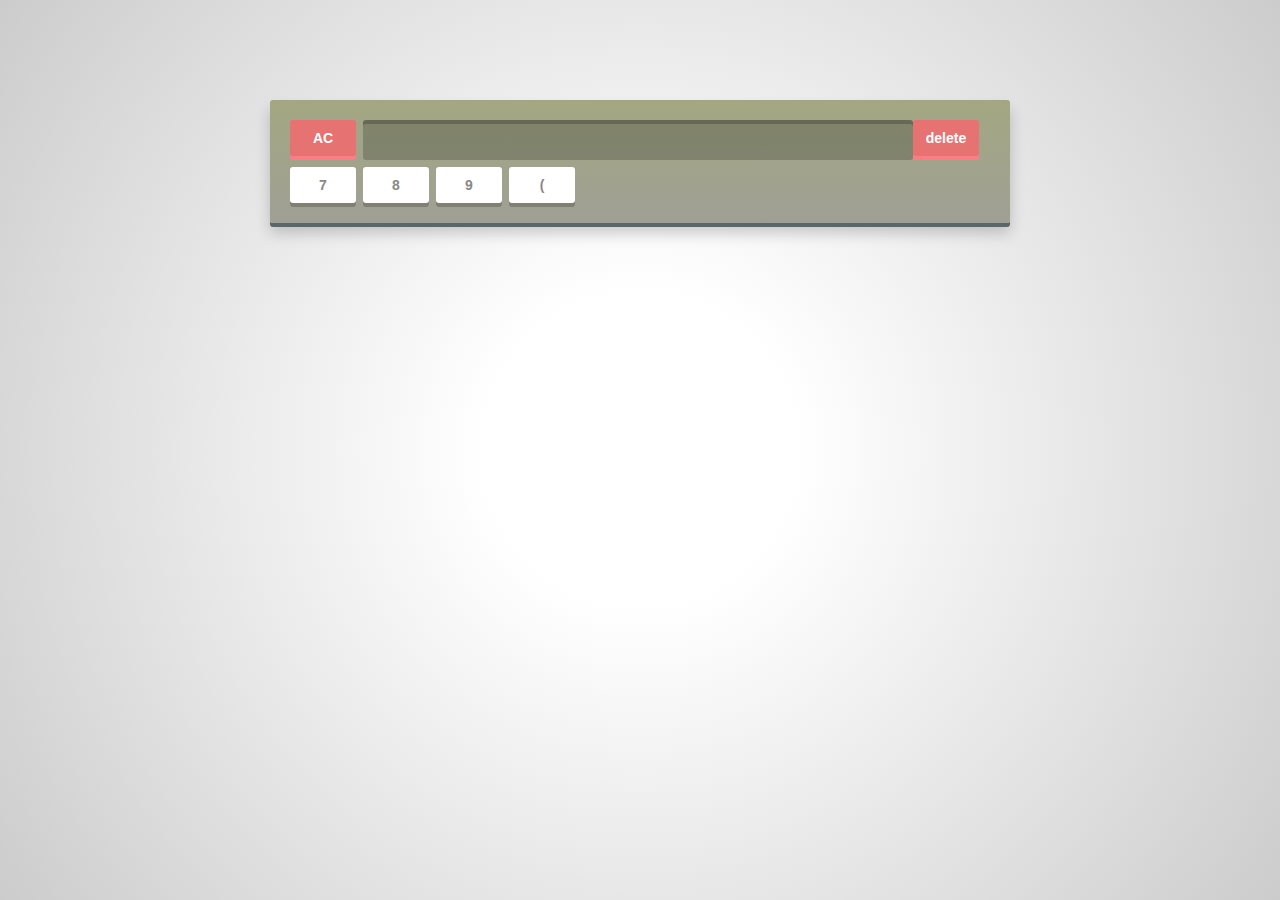
<file: index.html>
<!DOCTYPE html>
<html>
<head>
	<title>Project calculator</title>
	<link rel="stylesheet" href="menu.css"/>
</head>
<body>
	<div id="calculator">
		<div class="top">
			<span class="clear">AC</span>
			<div class="screen"></div>
			<span class="clear">delete</span>
		</div>
		<div class="keys">
			<span>7</span>
			<span>8</span>
			<span>9</span>
            <span>(</span>
        </div>
    </div>
</body>

</html>
</file>
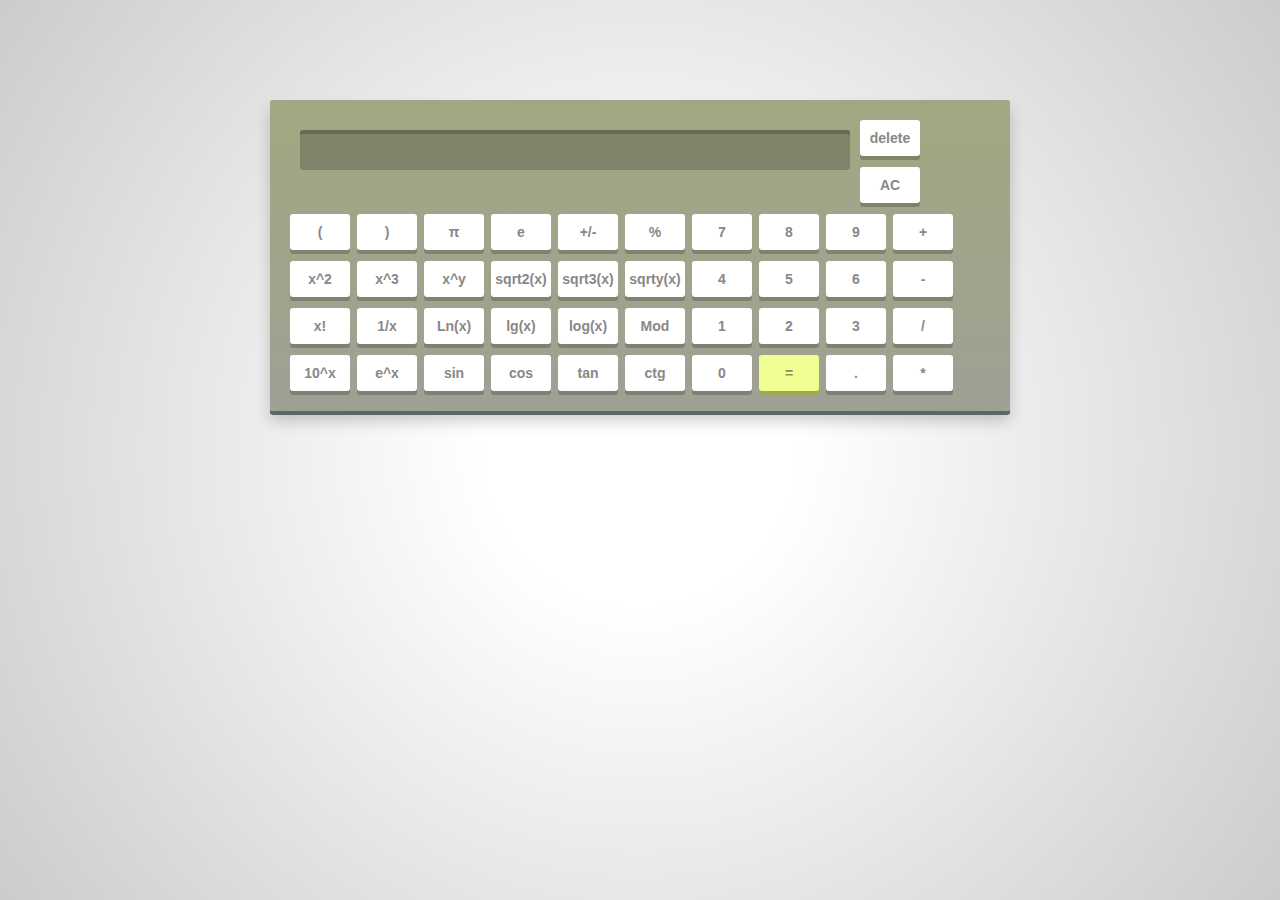
<file: calculator.html>
<!DOCTYPE html>
<html>
<head>
  <title>Calculator</title>
  <link rel="stylesheet" href="calculator.css"/>
</head>
<body>
  <div id="calculator">
    <div class="top_part">
      <div class="table"></div>
      <span class="delete">delete</span>
      <span class="delete">AC</span>
    </div>
    <div class="button">
      <span>(</span>
      <span>)</span>
      <span class="num">π</span>
      <span class="num">e</span>
      <span class="action">+/-</span>
      <span class="action">%</span>
      <span>7</span>
      <span>8</span>
      <span>9</span>
      <span class="action">+</span>

      <span class="action">x^2</span>
      <span class="action">x^3</span>
      <span class="action">x^y</span>
      <span class="action">sqrt2(x)</span>
      <span class="action">sqrt3(x)</span>
      <span class="action">sqrty(x)</span>
      <span>4</span>
      <span>5</span>
      <span>6</span>
      <span class="action">-</span>

      <span class="action">x!</span>
      <span class="action">1/x</span>
      <span class="action">Ln(x)</span>
      <span class="action">lg(x)</span>
      <span class="action">log(x)</span>
      <span class="action">Mod</span>
      <span>1</span>
      <span>2</span>
      <span>3</span>
      <span class="action">/</span>

      <span class="action">10^x</span>
      <span class="action">e^x</span>
      <span class="action">sin</span>
      <span class="action">cos</span>
      <span class="action">tan</span>
      <span class="action">ctg</span>
      <span>0</span>
      <span class="equal">=</span>
      <span>.</span>
      <span class="action">*</span>


    </div>
  </div>
  
</body>
</html>
</file>
<file: menu.css>
* {
	margin: 0;
	padding: 0;
	box-sizing: border-box;
	font: bold 14px Arial, sans-serif;
}
html {
	height: 100%;
	background: white;
	background: radial-gradient(circle, #fff 20%, #ccc);
	background-size: cover;
}
#calculator {
	width: 740px;
	height: auto;
	margin: 100px auto;
	padding: 20px 20px 9px;
	background: #9dd2ea;
	background: linear-gradient(#a3a781, #9fa095);
	border-radius: 3px;
	box-shadow: 0px 4px #5b666b, 0px 10px 15px rgba(0, 0, 0, 0.2);
}
.top span.clear,.top span.back {float: left;}
.top .screen {
	height: 40px;
	width: 550px;
	float: left;
	padding: 0 0px;
	background: rgba(0, 0, 0, 0.2);
	border-radius: 3px;
	box-shadow: inset 0px 4px rgba(0, 0, 0, 0.2);
	font-size: 17px;
	line-height: 40px;
	color: white;
	text-shadow: 1px 1px 2px rgba(0, 0, 0, 0.2);
	text-align: right;
	letter-spacing: 1px;
}
.keys, .top {overflow: hidden;}
.keys span, .top span.clear, .top span.back, .keys span.oper{
	float: left;
	position: relative;
	top: 0;
	cursor: pointer;
	width: 66px;
	height: 36px;
	background: white;
	border-radius: 3px;
	box-shadow: 0px 4px rgba(0, 0, 0, 0.2);
	margin: 0 7px 11px 0;
	color: #888;
	line-height: 36px;
	text-align: center;
	user-select: none;
	transition: all 0.2s ease;
}
.keys span.operator {
	background: #FFF0F5;
	margin-right: 0;
}
.keys span.eval {
	background: #f1ff92;
	box-shadow: 0px 4px #9da853;
	color: #888e5f;
}
.top span.clear, .top span.back {
	background: #e67272;
	box-shadow: 0px 4px #ff7c87;
	color: white;
}
.keys span:hover {
	background: #0ca099;
	box-shadow: 0px 4px #38d4c7;
	color: white;
}
.keys span.eval:hover {
	background: #abb850;
	box-shadow: 0px 4px #717a33;
	color: #ffffff;
}
.top span.back:hover, .top span.clear:hover {
	background: #f68991;
	box-shadow: 0px 4px #d3545d;
	color: white;
}
.keys span:active {
	box-shadow: 0px 0px #6b54d3;
	top: 4px;
}
.keys span.eval:active {
	box-shadow: 0px 0px #717a33;
	top: 4px;
}
.top span.clear:active, .top span.back:active {
	top: 4px;
	box-shadow: 0px 0px #d3545d;
}
</file>
<file: calculator.css>
* {
  margin: 0;
  padding: 0;
  box-sizing: border-box;
  font: bold 14px Arial, sans-serif;
} 
html {
  height: 100%;
  background: white;
  background: radial-gradient(circle, #fff 20%, #ccc);
  background-size: cover;
}
#calculator {
  width: 740px;
  height: auto;
  margin: 100px auto;
  padding: 20px 20px 9px;
  background: #9dd2ea;
  background: linear-gradient(#a3a781, #9fa095);
  border-radius: 3px;
  box-shadow: 0px 4px #5b666b, 0px 10px 15px rgba(0, 0, 0, 0.2);
}
.top_part span.delete,.top_part span.back {float: left;}
.top_part .table {
  height: 40px;
  width: 550px;
  float: left;
  padding: 0 0px;
  background: rgba(0, 0, 0, 0.2);
  border-radius: 3px;
  box-shadow: inset 0px 4px rgba(0, 0, 0, 0.2);
  font-size: 17px;
  line-height: 40px;
  color: white;
  text-shadow: 1px 1px 2px rgba(0, 0, 0, 0.2);
  text-align: right;
  letter-spacing: 1px;
  margin: 10px;
}
.button, .top_part {overflow: hidden;}
.button span, .top_part span.delete, .top_part span.back, .button span.num{
  float: left;
  position: relative;
  top: 0;
  cursor: pointer;
  width: 60px;
  height: 36px;
  background: white;
  border-radius: 3px;
  box-shadow: 0px 4px rgba(0, 0, 0, 0.2);
  margin: 0 7px 11px 0;
  color: #888;
  line-height: 36px;
  text-align: center;
  user-select: none;
  
}

 
.button span.equal {
  background: #f1ff92;
  box-shadow: 0px 4px #9da853;
  color: #888e5f;

}
.top_part span.delete, .top_part span.back { {
  background: #e67272;
  box-shadow: 0px 4px #ff7c87;
  color: white;
}
</file>
